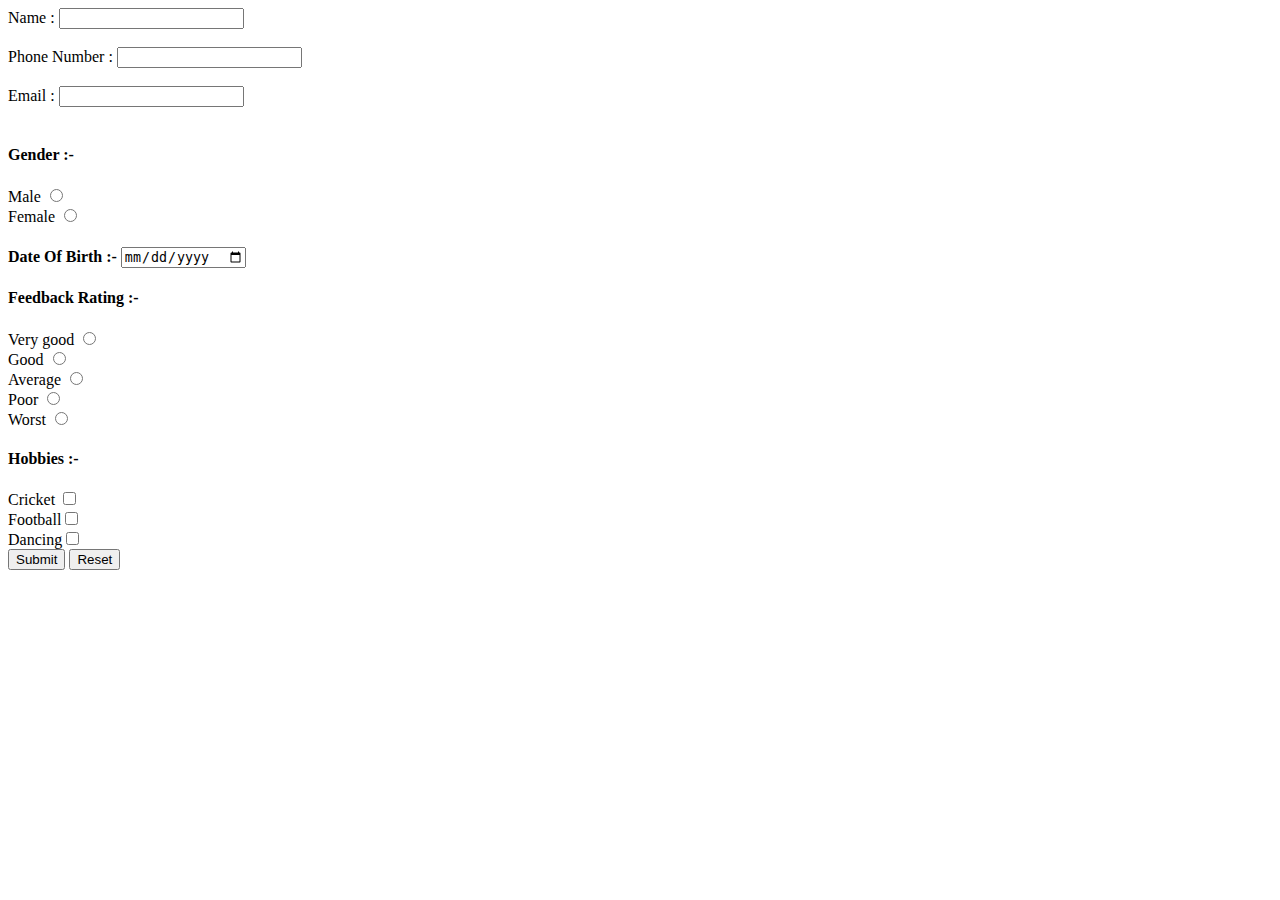
<file: Application Code/template/voter/Studentpage.html>
<!DOCTYPE html>
<html>
<head>
   <meta cahrset = "UTF-8">
	<title>Feeback Form</title>
</head>
<body>
     <form>
	 <label>Name : <input type ="text " required></label><br></br>
	 <label>Phone Number : <input type = "tel" required ></label><br></br>
	 <label>Email :  <input type = "email" required></label><br></br>
	 <h4>Gender :-</h4>
	 <label>Male  <input type ="radio" name ="gender" id ="gender1"></label></br>
	 <label>Female  <input type ="radio" name ="gender" id ="gender2"></label></br>
	 <h4>Date Of Birth :- <input type = "date" name ="bday"></br></h4>
	 <h4>Feedback Rating :-</h4>
	 <label>Very good  <input type = "radio" name="fb" id="fb1"></label></br>
	 <label>Good  <input type = "radio" name ="fb" id = "fb2"></label></br>
	 <label>Average <input type = "radio" name = "fb" id= "fb2"></label></br>
	 <label>Poor <input type = "radio" name = "fb" id ="fb3"></label></br>
	 <label>Worst <input type ="radio" name = "fb" id = "fb4"></label></br>
	 <h4>Hobbies :-</h4>
	 <label>Cricket <input type  ="checkbox" name="hobbie" id ="hobbie1"></label></br>
	 <label>Football<input type = "checkbox" name ="hobbie" id ="hobbie2"></label></br>
	 <label>Dancing<input type = "checkbox" name ="hobbie" id ="hobbie3"></label></br>
	 
	 <input type = "submit" value  ="Submit">
	 <input type = "reset" value = "Reset">
	 
     	
		 </form>


</body>
</html>
</file>
